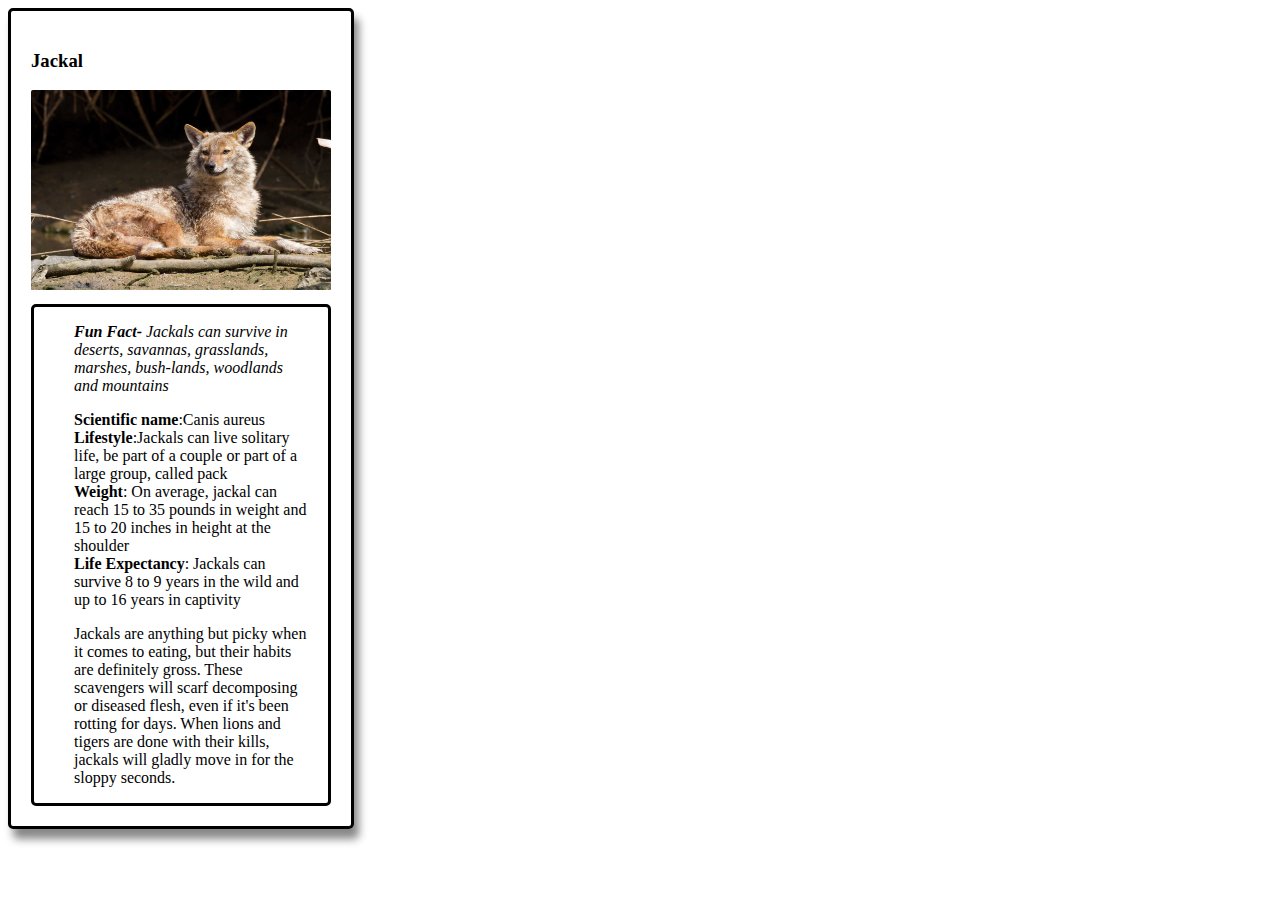
<file: fend-animal-trading-cards-master/fend-animal-trading-cards-master/card.html>
<!DOCTYPE html>
<html>			
<head>
	<meta charset="utf-8">
	<title>Animal Trading Cards</title>
	<link href="styles.css" rel="stylesheet">
</head>
<body>
	<div class="top">
		<!-- your favorite animal's name goes here -->
		<h3>Jackal</h3>
		<!-- your favorite animal's image goes here -->
		<img src="jackal.jpg" alt="Jackal" width="300px" height="200px" class="image">
		<div class="info">
			<!-- your favorite animal's interesting fact goes here -->
			<p class="facts"><strong>Fun Fact- </strong>Jackals can survive in deserts, savannas, grasslands, marshes, bush-lands, woodlands and mountains</p>
			<ul class="labels">
				<!-- your favorite animal's list items go here -->
				<li><span>Scientific name</span>:Canis aureus</li>
				<li><span>Lifestyle</span>:Jackals can live solitary life, be part of a couple or part of a large group, called pack</li>
				<li><span>Weight</span>:  On average, jackal can reach 15 to 35 pounds in weight and 15 to 20 inches in height at the shoulder</li>
				<li><span>Life Expectancy</span>: Jackals can survive 8 to 9 years in the wild and up to 16 years in captivity</li>
			</ul>
			<!-- your favorite animal's description goes here -->
			<p id="desc">Jackals are anything but picky when it comes to eating, but their habits are definitely gross. These scavengers will scarf decomposing or diseased flesh, even if it's been rotting for days. When lions and tigers are done with their kills, jackals will gladly move in for the sloppy seconds.</p>
		</div>
	</div>
</body>
</html>
</file>
<file: fend-animal-trading-cards-master/fend-animal-trading-cards-master/styles.css>
/* add your CSS here */

.facts
{
	font-style:italic;
    padding-left:40px;
	padding-right:20px;
}

.labels span
{
	font-weight:bold;
}
.labels
{
	list-style:none;
	padding-right:20px;
	
}

.info
{
	border:3px solid black;
	border-radius:5px;
	
}

.top
{
	border:3px solid black;	
	width:300px;
	padding:20px;
	box-shadow: 5px 10px 8px #888888;
	border-radius:5px;
}

.image
{
	padding-bottom:10px;
	border-radius:2px;
}

#desc
{
	padding-left:40px;
	padding-right:20px;
}
</file>
